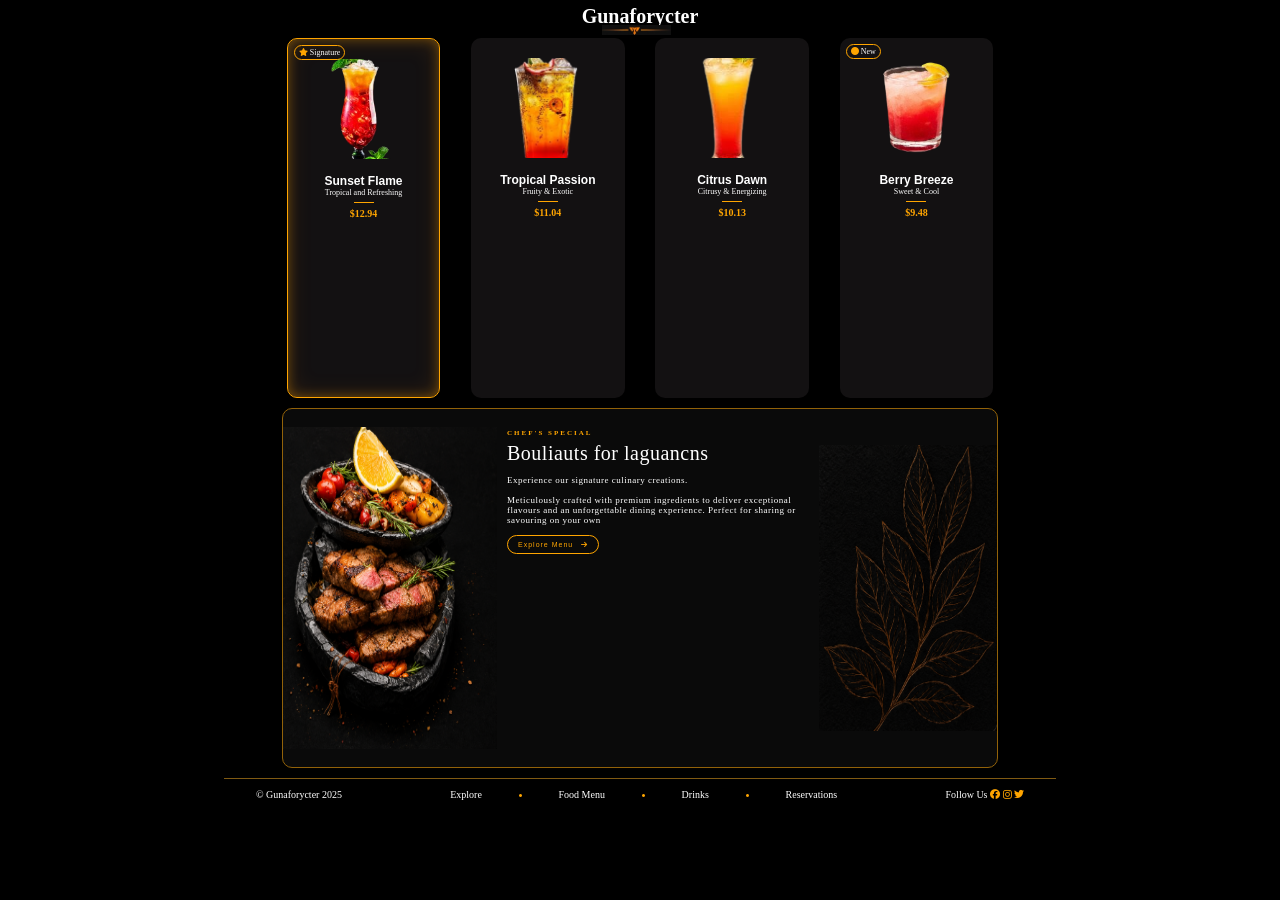
<file: A2 assignment/medium/index.html>
<!doctype html>
<html lang="en">
  <head>
    <meta charset="UTF-8" />
    <meta name="viewport" content="width=device-width, initial-scale=1.0" />
    <title>A2 Assignment 2</title>
    <link rel="stylesheet" href="./style.css" />
    <link
      rel="stylesheet"
      href="https://cdnjs.cloudflare.com/ajax/libs/font-awesome/6.5.2/css/all.min.css"
    />
  </head>
  <body>
    <header>
      <h1>Gunaforycter</h1>
      <img src="./assets/image.png" alt="" />
    </header>
    <section class="part-1">
      <div class="small-card">
        <div class="type">
          <i class="fa fa-star" aria-hidden="true"></i>
          <span>Signature</span>
        </div>
        <img src="./assets/drink1.png" alt="" />
        <h4>Sunset Flame</h4>
        <p>Tropical and Refreshing</p>
        <hr />
        <div class="money">$12.94</div>
      </div>
      <div class="small-card">
        <img src="./assets/drink3.png" alt="" />
        <h4>Tropical Passion</h4>
        <p>Fruity & Exotic</p>
        <hr />
        <div class="money">$11.04</div>
      </div>
      <div class="small-card">
        <img src="./assets/drink2.png" alt="" />
        <h4>Citrus Dawn</h4>
        <p>Citrusy & Energizing</p>
        <hr />
        <div class="money">$10.13</div>
      </div>
      <div class="small-card">
        <div class="type">
          <i class="fa-solid fa-circle"></i>
          <span>New</span>
        </div>
        <img src="./assets/drink4.png" alt="" />
        <h4>Berry Breeze</h4>
        <p>Sweet & Cool</p>
        <hr />
        <div class="money">$9.48</div>
      </div>
    </section>
    <section class="part-2">
      <img
        id="steak"
        src="./assets/Rustic Steak Stack with Roasted Vegetables.png"
        alt=""
      />
      <div class="small-part">
        <h6>CHEF'S SPECIAL</h6>
        <h4>Bouliauts for laguancns</h4>
        <p>Experience our signature culinary creations.</p>
        <p>
          Meticulously crafted with premium ingredients to deliver exceptional
          flavours and an unforgettable dining experience. Perfect for sharing
          or savouring on your own
        </p>
        <button>
          Explore Menu
          <i class="fas fa-arrow-right"></i>
        </button>
      </div>
      <img
        id="leaf"
        src="./assets/Embossed Bronze Leaf Branch on Charcoal.png"
        alt=""
      />
    </section>
    <hr />
    <footer>
      <span>&copy; Gunaforycter 2025</span>
      <div class="bottom-middle">
        <span>Explore</span>
        <i class="fa-solid fa-circle"></i>
        <span>Food Menu</span>
        <i class="fa-solid fa-circle"></i>
        <span>Drinks</span>
        <i class="fa-solid fa-circle"></i>
        <span>Reservations</span>
      </div>
      <div class="bottom-right">
        <span>Follow Us</span>
        <i class="fa-brands fa-facebook"></i>
        <i class="fa-brands fa-instagram"></i>
        <i class="fa-brands fa-twitter"></i>
      </div>
    </footer>
  </body>
</html>
</file>
<file: A2 assignment/medium/style.css>
* {
  margin: 0;
  padding: 0;
  box-sizing: border-box;
}
html,
body {
  height: 100%;
  width: 100%;
  background-color: black;
  color: white;
}
header {
  text-align: center;
}
i {
  color: orange;
}

header h1 {
  font-size: 20px;
  padding: 5px 10px 10px 10px;
}

header img {
  position: absolute;
  height: 10px;
  top: 25px;
  left: 47%;
}

.part-1 {
  display: flex;
  height: 40%;
  width: 60%;
  margin-left: 20%;
  justify-content: space-evenly;
}

.small-card {
  width: 20%;
  background-color: #131112;
  border-radius: 10px;
  display: flex;
  flex-direction: column;
  text-align: center;
}

.small-card:nth-child(1) {
  border: 1px solid orange;
  box-shadow:
    inset 0 0 12px rgba(255, 165, 0, 0.35),
    inset 0 0 25px rgba(255, 140, 0, 0.15);
}

.small-card img {
  align-self: center;
  margin: 20px 0px 10px 0px;
  height: 100px;
  width: 70px;
  object-fit: cover;
}

.small-card h4 {
  padding-top: 5px;
  font-family: sans-serif;
  font-size: 12px;
}
.small-card p {
  font-size: 8px;
  font-weight: 75;
}
.small-card hr {
  width: 20px;
  border: none;
  border-top: 1px solid orange;
  margin: 5px auto;
}
.money {
  color: orange;
  font-size: 10px;
  font-weight: 600;
}
.type {
  margin: 6px;
  position: absolute;
  padding: 2px 4px;
  font-size: 8px;
  font-weight: 50;
  border: 1px solid orange;
  border-radius: 50px;
}
.part-2 {
  background-color: #0a0a0a;
  display: flex;
  height: 40%;
  width: 56%;
  margin-top: 10px;
  margin-left: 22%;
  justify-content: space-evenly;
  overflow: hidden;
  border: 0.5px solid rgb(146, 98, 9);
  border-radius: 10px;
}

#steak {
  width: 30%;
  height: 90%;
  align-self: center;
}
#leaf {
  justify-self: flex-end;
  width: 25%;
  height: 80%;
  align-self: center;
}
.small-part {
  padding: 20px 10px;
  letter-spacing: 0.5px;
}
.small-part h6 {
  font-size: 7px;
  color: orange;
  letter-spacing: 2px;
}
.small-part h4 {
  padding-top: 5px;
  font-size: 20px;
  font-weight: 500;
}
.small-part p {
  padding-top: 10px;
  font-weight: 50;
  font-size: 9px;
}

.small-part button {
  margin-top: 10px;
  background-color: #0a0a0a;
  color: orange;
  padding: 5px 10px;
  border-radius: 50px;
  border: 1px solid orange;
  font-weight: 50;
  font-size: 7px;
  letter-spacing: 1px;
}
.small-part button i {
  padding-left: 5px;
}

hr {
  width: 65%;
  border: none;
  border-top: 1px solid rgb(128, 90, 18);
  margin: 10px auto;
}

footer {
  height: 5%;
  width: 60%;
  display: flex;
  margin-left: 20%;
  justify-content: space-between;
  font-size: 10px;
  font-weight: lighter;
}

.bottom-middle {
  width: 60%;
  height: 100%;
  display: flex;
  justify-content: space-evenly;
  align-items: flex-start;
}

.bottom-middle i {
  font-size: 3px;
  margin-top: 5px;
}
</file>
